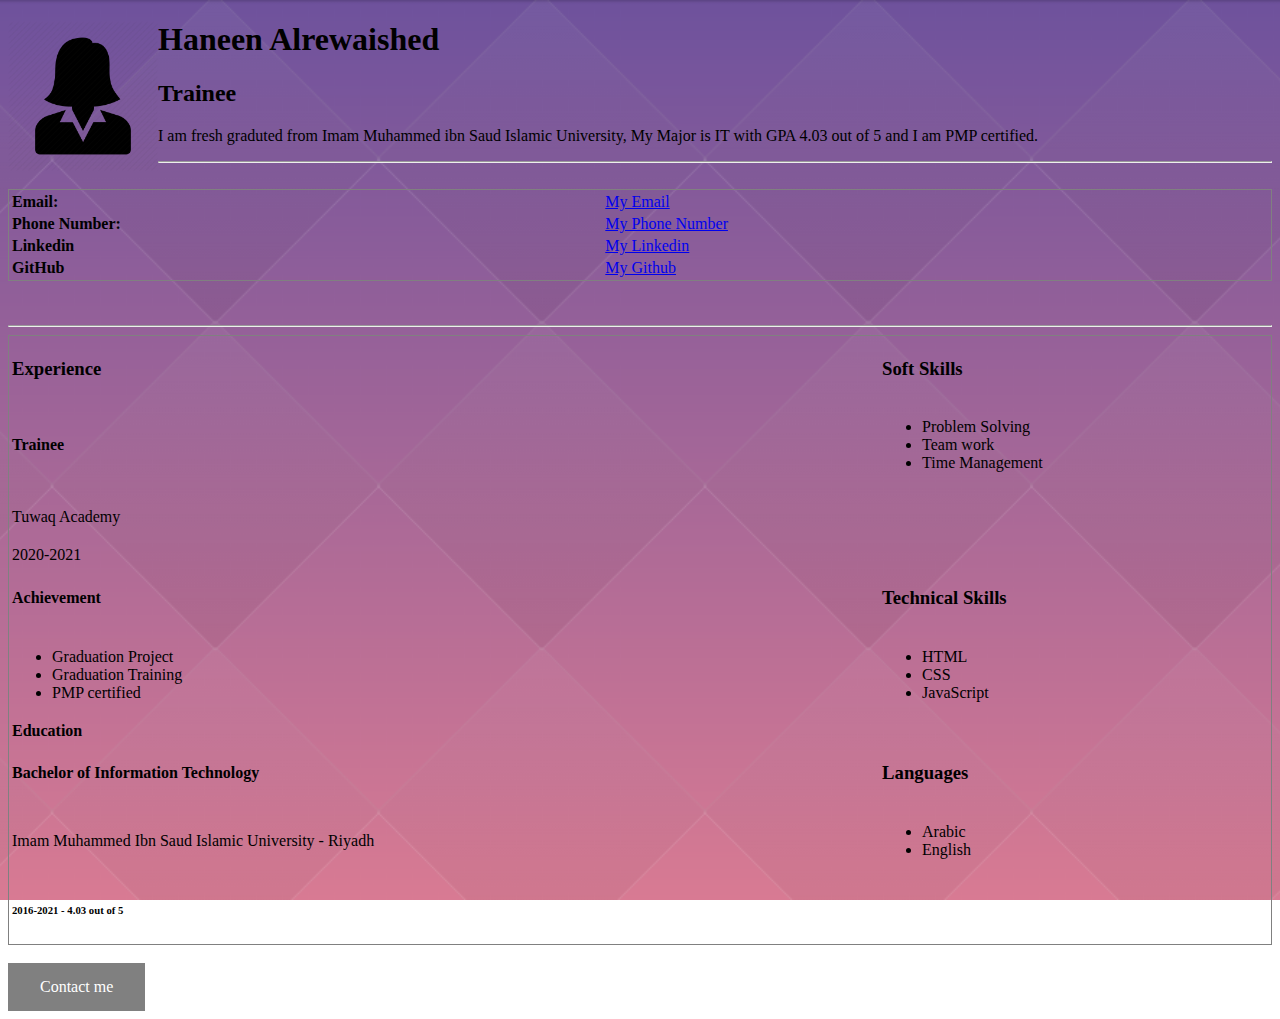
<file: index.html>
<!-- Its the first page to show the information of the trainee as CV then if you want to conact with you can press the contact me button-->
<!DOCTYPE html>
<html>

<head>
    <meta charset="utf-8">
    <link rel="stylesheet"  href="Style.css" >
    <title> Home Page </title>
</head>
<body>
    <img src="female.png" height="150" width="150" alt="Female Icon" align= "left"/>
    <div class="profile">
    <h1> Haneen Alrewaished</h1>
    <h2>Trainee</h2>
    <p>I am fresh graduted from Imam Muhammed ibn Saud Islamic University, My Major is IT with GPA 4.03 out of 5 and I am PMP certified.</p>
    </div>
    <hr>

    <br>
    <table id= "T1" border="1">
        <tr>
          <th>Email:</th>
          <td> <a href="mailto:h.saudrow@gmail.com">My Email</a> </td>
        </tr>
 
        <tr>
            <th>Phone Number: </th>
            <td><a href="tel:+966506628281">My Phone Number</a></td> 
        </tr>

        <tr>
            <th>Linkedin</th>
            <td><a href="https://www.linkedin.com/in/haneen-alrewaished"> My Linkedin</a></td> 
          </tr>

          <tr>
            <th>GitHub</th>
            <td><a href="https://github.com/halrewaished">My Github</a> </td> 
          </tr>
      </table>  
      <br>

      <br>

    <table id = "T2" border="1">
        <tr>
          <th><h3> Experience</h3></th>
          <th><h3> Soft Skills</h3></th>
        </tr>
 
        <tr>
            <th>Trainee </th>
            <td> 
                <ul>
                <li>Problem Solving</li>
                <li>Team work</li>
                <li>Time Management</li>
              </ul>
              </td>
        </tr>

        <tr>
            <td> <p> Tuwaq Academy </p></td>
        </tr>

        <tr>
            <td>2020-2021 </td>
        </tr>

        <tr>
            <th>Achievement </th>
            <th><h3> Technical Skills</h3></th>
        </tr>

        <tr>
            <td> 
                <ul>
                <li>Graduation Project</li>
                <li>Graduation Training</li>
                <li>PMP certified</li>
              </ul>
              </td>

              <td> 
                <ul>
                <li>HTML</li>
                <li>CSS </li>
                <li>JavaScript</li>
              </ul>
              </td>
        </tr>

        <tr>
            <th>Education </th>
        </tr>

        <tr>
            <th>Bachelor of Information Technology </th>
            <th><h3> Languages</h3></th>

        </tr>

        <tr>
            <td><p> Imam Muhammed Ibn Saud Islamic University - Riyadh</p></td>
            <td> 
                <ul>
                <li>Arabic</li>
                <li>English </li>
              </ul>
              </td>
        </tr>

        <tr>
            <td><h6>2016-2021 - 4.03 out of 5 </h6> </td>
        </tr>

        <hr>


      </table> 
      <br>

      <form action="/contactMe.html">
        <input class="center" type="submit" value="Contact me" >
    </form> 

    </body>
</html>
</file>
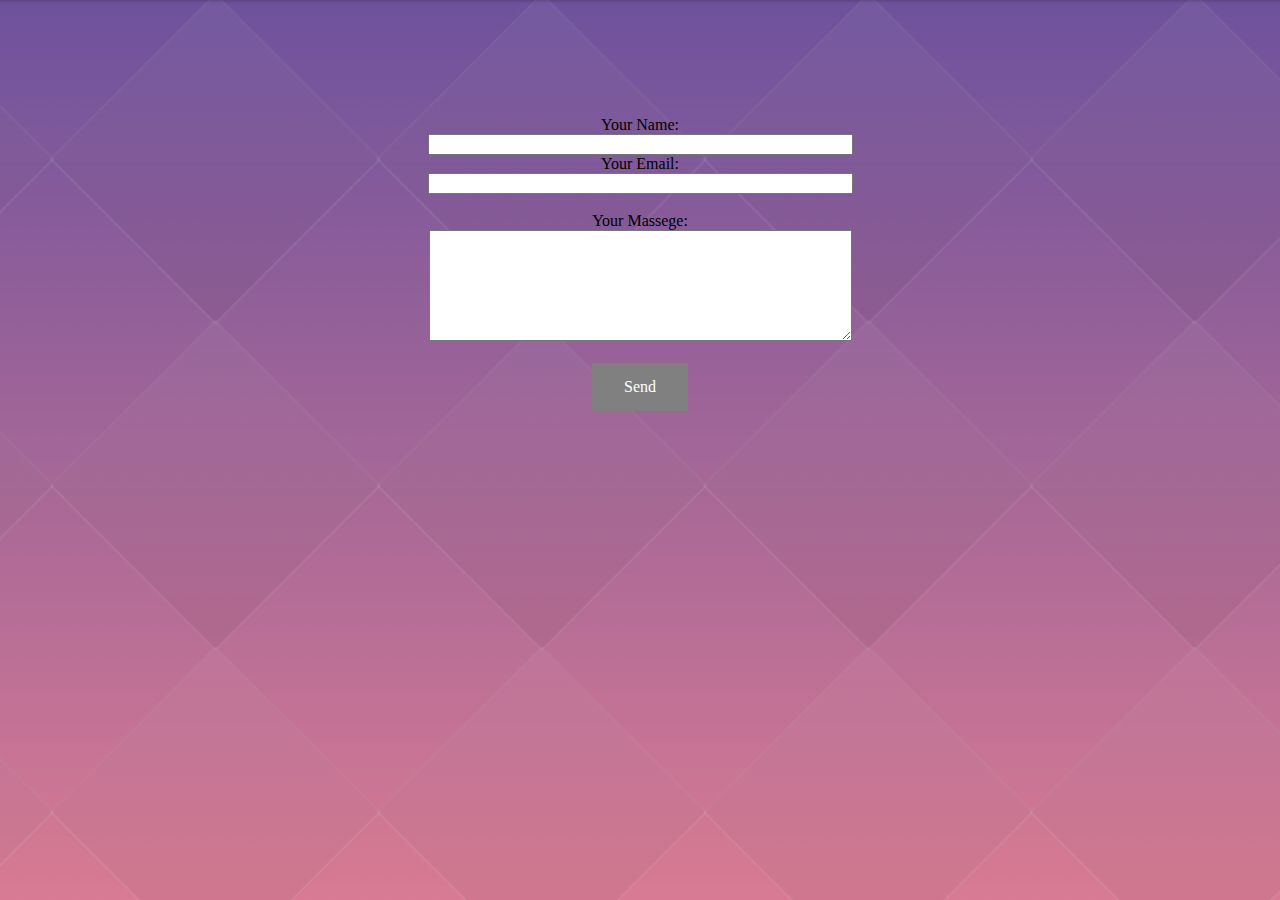
<file: contactMe.html>
<!-- its the contact me page you can fill your name, email and your massege the press the send button-->
<!DOCTYPE html>
<html>

<head>
    <meta charset="utf-8">
    <link rel="stylesheet"  href="Style.css" >
    <title> Contact me page </title>
</head>
<body>
    <br> <br> <br> 
    <br> <br> <br> 


    <div class = "contact">
<form action="/index.html">
  <label for="fname">Your Name:</label><br>
  <input type="text" id="fname" name="name" size="50"><br>

  <label for="email">Your Email:</label><br>
  <input type="text" id="email" name="email" size="50"><br><br>

  <label for="msg">Your Massege:</label><br>
  <textarea id = "msg" name="msg" rows="7" cols="50"></textarea> <br><br>

  <input class="center" type="submit" value="Send">
</form> 
    </div>

</body>

</html>
</file>
<file: Style.css>
/* style the background */
html { 
    background: url(background-image.png) no-repeat center center fixed; 
    -webkit-background-size: cover;
    -moz-background-size: cover;
    -o-background-size: cover;
    background-size: cover;
  }

/* style the details of user */
.profile{
    font-family: "Times New Roman", Times, serif;
}

/* style the Tables */

table{
    font-family: "Times New Roman", Times, serif;
    margin-left: auto;
    margin-right: auto;
    width: 100%;
    border: 1px solid gray;
    text-align: center;


}

/* style the row of second table */
.T2, td, th{
    text-align: left;
    border-style: none;

 
}

/* style the submit button  */
.center{
    text-align: center;
    font-family: "Times New Roman", Times, serif;
    background-color:gray;
    border: none;
    color: white;
    padding: 15px 32px;
    font-size: 16px;

}

/* style the second page   */
.contact{
    font-family: "Times New Roman", Times, serif;
    margin-left: auto;
    margin-right: auto;
    width: 100%;
    text-align: center;
}
</file>
